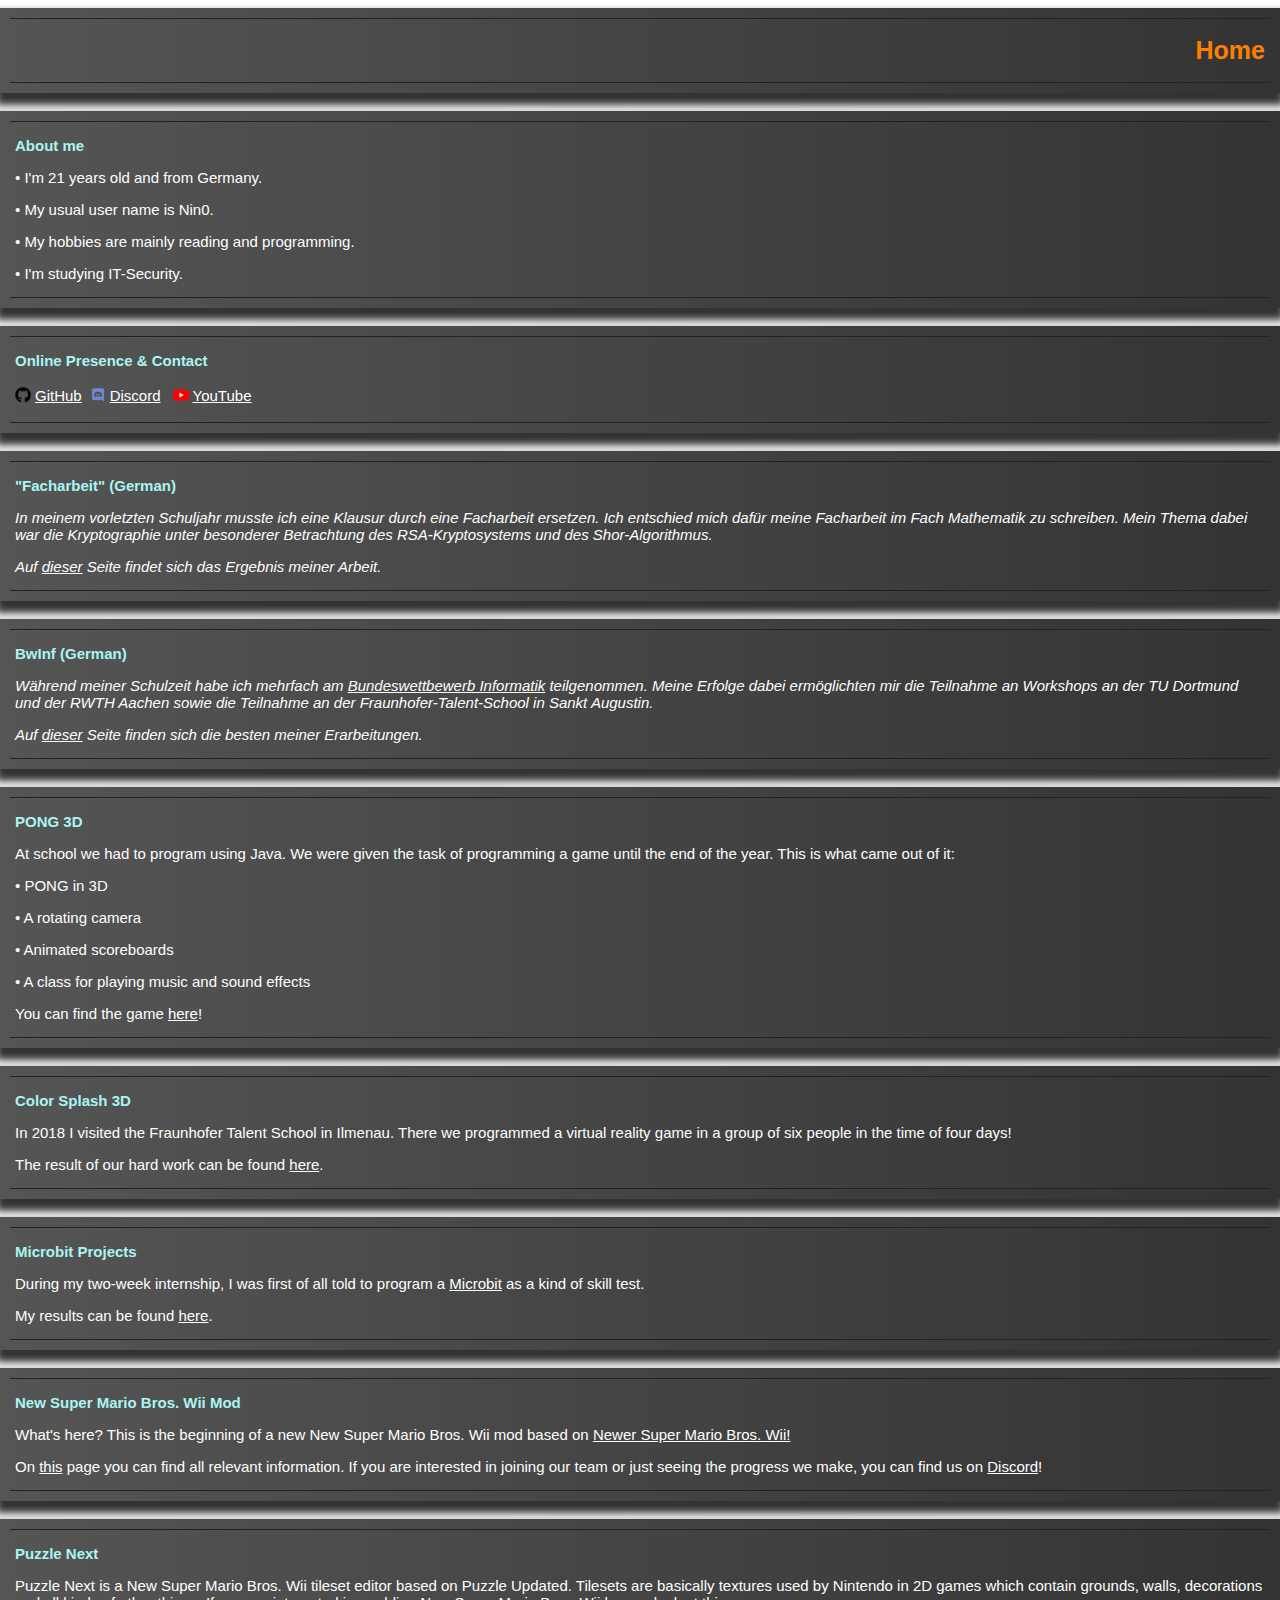
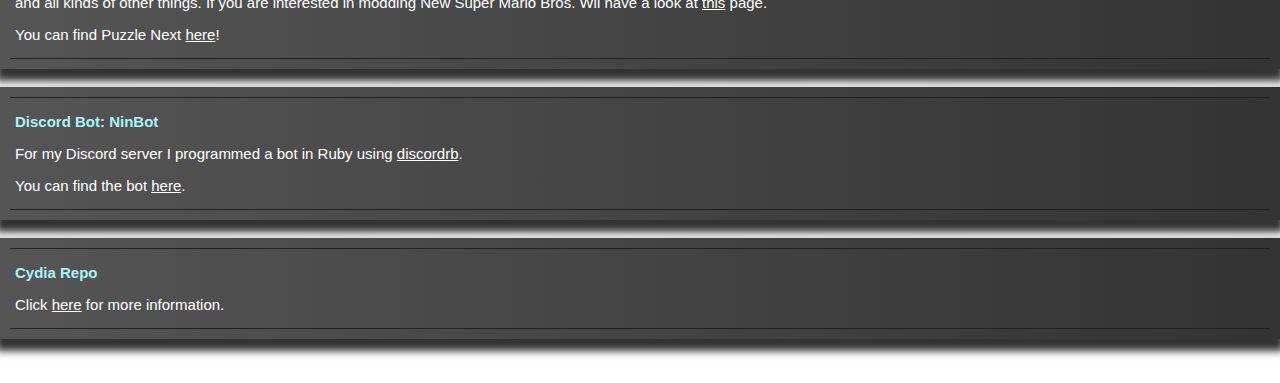
<file: index.html>
<!DOCTYPE html>
<head>
    <title>Nin0's Blog</title>
    <meta charset="UTF-8">
    <meta name="author" content="Nin0">
    <meta name="viewport" content="width=device-width, initial-scale=1.0, maximum-scale=1, minimum-scale=1">
    <link rel="stylesheet" href="/css/main.css" type="text/css" media="screen"/>
</head>
<body style="background-color: rgba(0,0,0,.0); margin-left: 0px; margin-right: 0px; font-family: Arial;">
    <div></div>
    <div class="field">
        <div class="textArea">
            <h1>Home</h1>
        </div>
        <p></p>
    </div>
    <br />
    <div class="field">
        <div class="textArea">
            <p><b>About me</b></p>
            <p>• I'm 21 years old and from Germany.</p>
            <p>• My usual user name is Nin0.</p>
            <p>• My hobbies are mainly reading and programming.</p>
            <p>• I'm studying IT-Security.</p>
        </div>
        <p></p>
    </div>
    <br />
    <div class="field">
        <div class="textArea">
            <p><b>Online Presence & Contact</b></p>
            <table style="margin-left: -3px;">
                <tr>
                    <td><a href="https://github.com/N-I-N-0/"><img src="icons/GitHub.png" align="top" style="height: 16px; border-radius: 3px;"></a></td>
                    <td><a href="https://github.com/N-I-N-0/">GitHub</a></td>
                    <td> </td>
                    <td><a href="https://discord.gg/4s72Nnm"><img src="icons/Discord.png" align="top" style="height: 16px; border-radius: 3px;"></a></td>
                    <td><a href="https://discord.gg/4s72Nnm">Discord</a></td>
                    <td> </td>
                    <td> </td>
                    <td><a href="https://www.youtube.com/channel/UCcIegiv4f0e9-XEUbUiHS7A"><img src="icons/YouTube.png" align="top" style="height: 16px; border-radius: 3px;"></a></td>
                    <td><a href="https://www.youtube.com/channel/UCcIegiv4f0e9-XEUbUiHS7A">YouTube</a></td>
                </tr>
            </table>
            <p></p>
        </div>
        <p></p>
    </div>
    <br />
    <div class="field">
        <div class="textArea">
            <p><b>"Facharbeit" (German)</b></p>
            <p><i>In meinem vorletzten Schuljahr musste ich eine Klausur durch eine Facharbeit ersetzen. Ich entschied mich dafür meine Facharbeit im Fach Mathematik zu schreiben. Mein Thema dabei war die Kryptographie unter besonderer Betrachtung des RSA-Kryptosystems und des Shor-Algorithmus.</i></p>
            <p><i>Auf <a href="https://github.com/N-I-N-0/Facharbeit-Kryptographie">dieser</a> Seite findet sich das Ergebnis meiner Arbeit.</i></p>
        </div>
        <p></p>
    </div>
    <br />
    <div class="field">
        <div class="textArea">
            <p><b>BwInf (German)</b></p>
            <p><i>Während meiner Schulzeit habe ich mehrfach am <a href="https://bwinf.de/bundeswettbewerb/">Bundeswettbewerb Informatik</a> teilgenommen. Meine Erfolge dabei ermöglichten mir die Teilnahme an Workshops an der TU Dortmund und der RWTH Aachen sowie die Teilnahme an der Fraunhofer-Talent-School in Sankt Augustin.</i></p>
            <p><i>Auf <a href="https://github.com/N-I-N-0/BwInf">dieser</a> Seite finden sich die besten meiner Erarbeitungen.</i></p>
        </div>
        <p></p>
    </div>
    <br />
    <div class="field">
        <div class="textArea">
            <p><b>PONG 3D</b></p>
            <p>At school we had to program using Java. We were given the task of programming a game until the end of the year. This is what came out of it:</p>
            <p>• PONG in 3D</p>
            <p>• A rotating camera</p>
            <p>• Animated scoreboards</p>
            <p>• A class for playing music and sound effects</p>
            <p>You can find the game <a href="https://github.com/N-I-N-0/PONG-3D">here</a>!</p>
        </div>
        <p></p>
    </div>
    <br />
    <div class="field">
        <div class="textArea">
            <p><b>Color Splash 3D</b></p>
            <p>In 2018 I visited the Fraunhofer Talent School in Ilmenau. There we programmed a virtual reality game in a group of six people in the time of four days!</p>
            <p>The result of our hard work can be found <a href="https://github.com/N-I-N-0/Color-Splash-3D">here</a>.</p>
        </div>
        <p></p>
    </div>
    <br />
    <div class="field">
        <div class="textArea">
            <p><b>Microbit Projects</b></p>
            <p>During my two-week internship, I was first of all told to program a <a href="https://microbit.org">Microbit</a> as a kind of skill test.</p>
            <p>My results can be found <a href="https://github.com/N-I-N-0/Microbit-Projects">here</a>.</p>
        </div>
        <p></p>
    </div>
    <br />
    <div class="field">
        <div class="textArea">
            <p><b>New Super Mario Bros. Wii Mod</b></p>
            <p>What's here? This is the beginning of a new New Super Mario Bros. Wii mod based on <a href="https://newerteam.com/wii/">Newer Super Mario Bros. Wii!</a></p>
            <p>On <a href="https://n-i-n-0.github.io/New-Super-Mario-Lost-Worlds/">this</a> page you can find all relevant information. If you are interested in joining our team or just seeing the progress we make, you can find us on <a href="https://discord.gg/4s72Nnm">Discord</a>!</p>
        </div>
        <p></p>
    </div>
    <br />
    <div class="field">
        <div class="textArea">
            <p><b>Puzzle Next</b></p>
            <p>Puzzle Next is a New Super Mario Bros. Wii tileset editor based on Puzzle Updated. Tilesets are basically textures used by Nintendo in 2D games which contain grounds, walls, decorations and all kinds of other things. If you are interested in modding New Super Mario Bros. Wii have a look at <a href="https://horizon.miraheze.org/wiki/Main_Page">this</a> page.</p>
            <p>You can find Puzzle Next <a href="https://github.com/N-I-N-0/Puzzle-Next/">here</a>!</p>
        </div>
        <p></p>
    </div>
    <br />
    <div class="field">
        <div class="textArea">
            <p><b>Discord Bot: NinBot</b></p>
            <p>For my Discord server I programmed a bot in Ruby using <a href="https://github.com/discordrb/discordrb">discordrb</a>.</p>
            <p>You can find the bot <a href="https://github.com/N-I-N-0/NinBot">here</a>.</p>
        </div>
        <p></p>
    </div>
    <br />
    <div class="field">
        <div class="textArea">
            <p><b>Cydia Repo</b></p>
            <p>Click <a href="https://n-i-n-0.github.io/repo/">here</a> for more information.</p>
        </div>
        <p></p>
    </div>
    <br />
    <br />
</body>
</html>
</file>
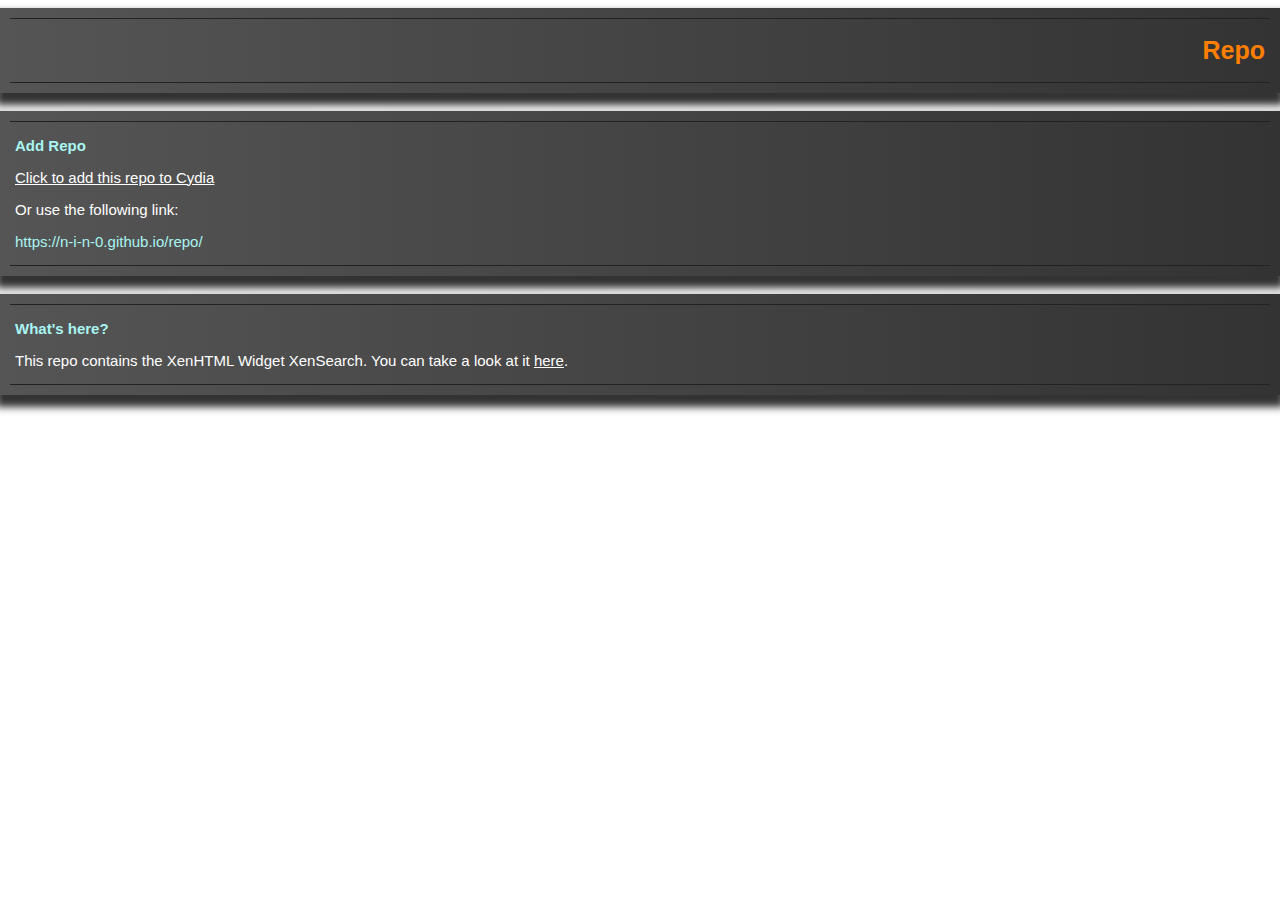
<file: repo/index.html>
<!DOCTYPE html>
<head>
    <title>NIN0's Repo</title>
    <meta charset="UTF-8">
    <meta name="author" content="NIN0">
    <meta name="viewport" content="width=device-width, initial-scale=1.0, maximum-scale=1, minimum-scale=1">
    <link rel="stylesheet" href="/css/main.css" type="text/css" media="screen"/>
</head>
<body style="background-color: rgba(0,0,0,.0); margin-left: 0px; margin-right: 0px; font-family: Arial;">
    <div></div>
    <div class="field">
        <div class="textArea">
            <h1>Repo</h1>
        </div>
        <p></p>
    </div>
    <br />
    <div class="field">
        <div class="textArea">
            <p><b>Add Repo</b></p>
            <p><a href="cydia://url/https://cydia.saurik.com/api/share#?source=https://n-i-n-0.github.io/repo/">Click to add this repo to Cydia</a></p>
            <p>Or use the following link:</p>
            <p style="color: #A9F5F2">https://n-i-n-0.github.io/repo/</p>
        </div>
        <p></p>
    </div>
    <br />
    <div class="field">
        <div class="textArea">
            <p><b>What's here?</b></p>
            <p>This repo contains the XenHTML Widget XenSearch. You can take a look at it <a href="https://nin0.me/repo/html-descriptions/xensearch/">here</a>.</p>
        </div>
        <p></p>
    </div>
    <br />
    <br />
</body>
</html>
</file>
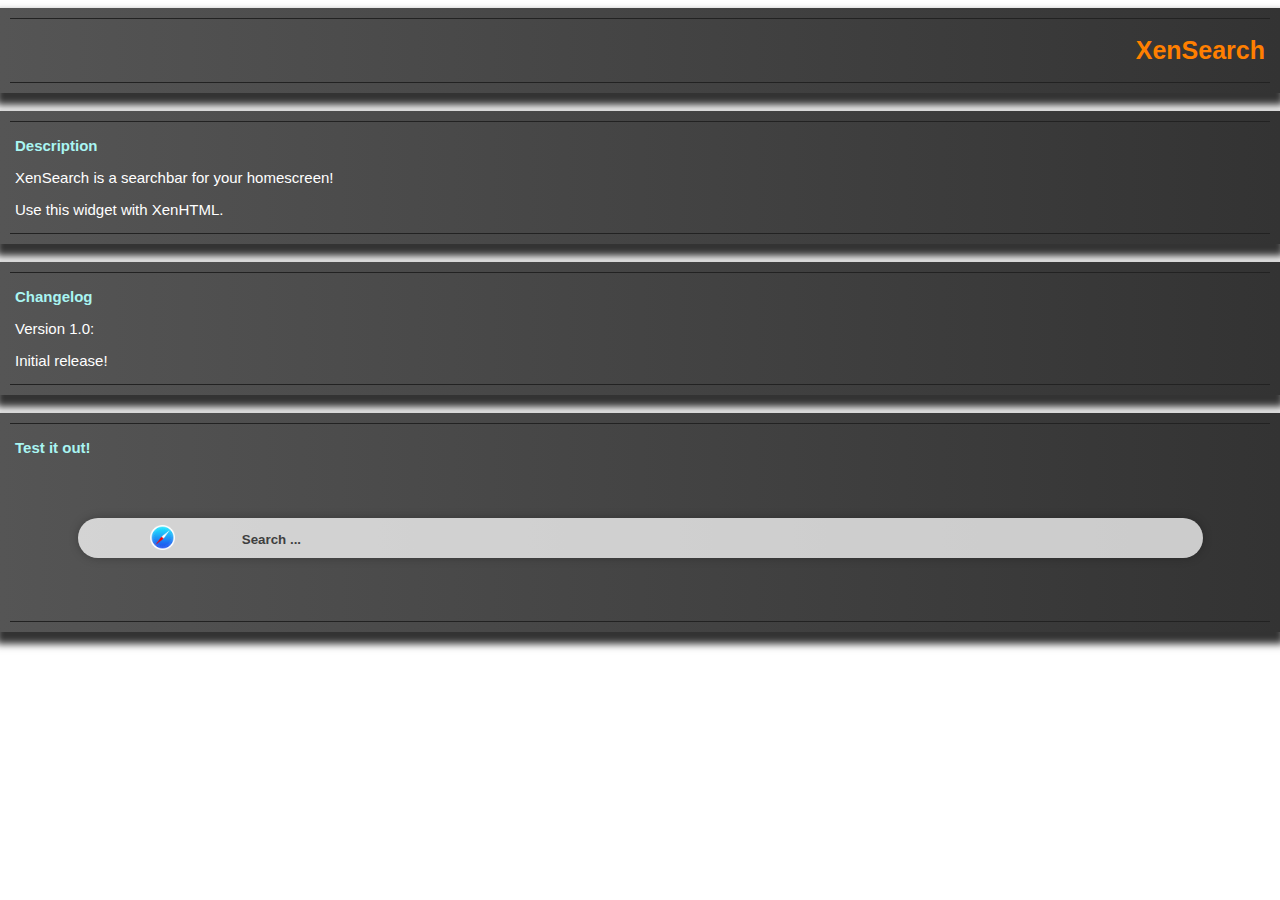
<file: repo/html-descriptions/xensearch/index.html>
<!DOCTYPE html>
<head>
    <title>NIN0's Repo</title>
    <meta charset="UTF-8">
    <meta name="author" content="NIN0">
    <meta name="viewport" content="width=device-width, initial-scale=1.0, maximum-scale=1, minimum-scale=1">
    <link rel="stylesheet" href="/css/main.css" type="text/css" media="screen"/>
    <link rel="stylesheet" href="main.css" type="text/css" media="screen"/>
    <style type="text/css" id="optionsStyles"></style>
</head>
<body style="background-color: rgba(0,0,0,.0); margin-left: 0px; margin-right: 0px; font-family: Arial;">
    <div></div>
    <div class="field">
        <div class="textArea">
            <h1>XenSearch</h1>
        </div>
        <p></p>
    </div>
    <br />
    <div class="field">
        <div class="textArea">
            <p><b>Description</b></p>
            <p>XenSearch is a searchbar for your homescreen!</p>
            <p>Use this widget with XenHTML.</p>
        </div>
        <p></p>
    </div>
    <br />
    <div class="field">
        <div class="textArea">
            <p><b>Changelog</b></p>
            <p>Version 1.0:</p>
            <p>Initial release!</p>
        </div>
        <p></p>
    </div>
    <br />
    <div class="field">
        <div class="textArea">
            <p><b>Test it out!</b></p>
            <div class="xenSearchBar" id="bar">
                <form onsubmit="return false;">
                    <table>
                        <tr>
                            <td class="icon" style="height: 40px;">
                                <img id="searchImg" src="icons/safari.png" width="25px" onclick="changeHeight()">
                                    </td>
                            <td>
                                <input id="search" type="text" class="searchInput" placeholder="Search …"></input>
                            </td>
                        </tr>
                    </table>
                </form>
                <div class="settings" id="settingsDiv">
                    <table>
                        <tr>
                            <td class="headline" colspan=8><hr />Browser</td>
                        </tr>
                        <tr>
                            <td class="icon">
                                <img id="safari" src="icons/safari.png" width="25px" onclick="app(this.id)">
                                    </td>
                            <td class="icon">
                                <img id="google" src="icons/google.png" width="25px" onclick="app(this.id)">
                                    </td>
                            <td class="icon">
                                <img id="chrome" src="icons/chrome.png" width="25px" onclick="app(this.id)">
                                    </td>
                            <td class="icon">
                                <img id="firefox" src="icons/firefox.png" width="25px" onclick="app(this.id)">
                                    </td>
                            <td class="icon">
                                <img id="opera" src="icons/opera.png" width="25px" onclick="app(this.id)">
                                    </td>
                            <td class="icon">
                                <img id="edge" src="icons/edge.png" width="25px" onclick="app(this.id)">
                                    </td>
                            <td class="icon">
                                <img id="duckduckgo" src="icons/duckduckgo.png" width="25px" onclick="app(this.id)">
                                    </td>
                            <td class="icon">
                                <img id="aloha" src="icons/aloha.png" width="25px" onclick="app(this.id)">
                            </td>
                        </tr>
                        <tr>
                            <td class="headline" colspan=8><hr />Search Engine for Chrome, Firefox, Opera, Edge and Aloha</td>
                        </tr>
                        <tr>
                            <td class="icon"></td>
                            <td class="icon">
                                <img id="googleEngine" src="icons/google.png" width="25px" onclick="searchEngine(this.id)">
                                    </td>
                            <td class="icon">
                                <img id="bing" src="icons/bing.png" width="25px" onclick="searchEngine(this.id)">
                                    </td>
                            <td class="icon">
                                <img id="yahoo" src="icons/yahoo.png" width="25px" onclick="searchEngine(this.id)">
                                    </td>
                            <td class="icon">
                                <img id="yandex" src="icons/yandex.png" width="25px" onclick="searchEngine(this.id)">
                                    </td>
                            <td class="icon">
                                <img id="baidu" src="icons/baidu.png" width="25px" onclick="searchEngine(this.id)">
                                    </td>
                            <td class="icon">
                                <img id="duckduckgoEngine" src="icons/duckduckgo.png" width="25px" onclick="searchEngine(this.id)">
                                    </td>
                            <td class="icon"></td>
                        </tr>
                        <tr>
                            <td class="headline" colspan=8><hr />Other Applications</td>
                        </tr>
                        <tr>
                            <td class="icon">
                                <img id="appStore" src="icons/appstore.png" width="25px" onclick="app(this.id)">
                                    </td>
                            <td class="icon">
                                <img id="youTube" src="icons/youtube.png" width="25px" onclick="app(this.id)">
                                    </td>
                            <td class="icon">
                                <img id="spotify" src="icons/spotify.png" width="25px" onclick="app(this.id)">
                                    </td>
                            <td class="icon">
                                <img id="instagramHashtag" src="icons/instagram1.png" width="25px" onclick="app(this.id)">
                                    </td>
                            <td class="icon">
                                <img id="instagramProfil" src="icons/instagram2.png" width="25px" onclick="app(this.id)">
                                    </td>
                            <td class="icon">
                                <img id="snapchat" src="icons/snapchat.png" width="25px" onclick="app(this.id)">
                                    </td>
                            <td class="icon">
                                <img id="twitter" src="icons/twitter.png" width="25px" onclick="app(this.id)">
                                    </td>
                            <td class="icon">
                                <img id="cydia" src="icons/cydia.png" width="25px" onclick="app(this.id)">
                            </td>
                        </tr>
                    </table>
                </div>
            </div>
        </div>
        <p></p>
    </div>
    <br />
    <br />
    
    <script type="text/javascript" charset="utf-8" src="Config.js"></script>
    <script type="text/javascript" charset="utf-8" src="main.js"></script>
</body>
</html>
</file>
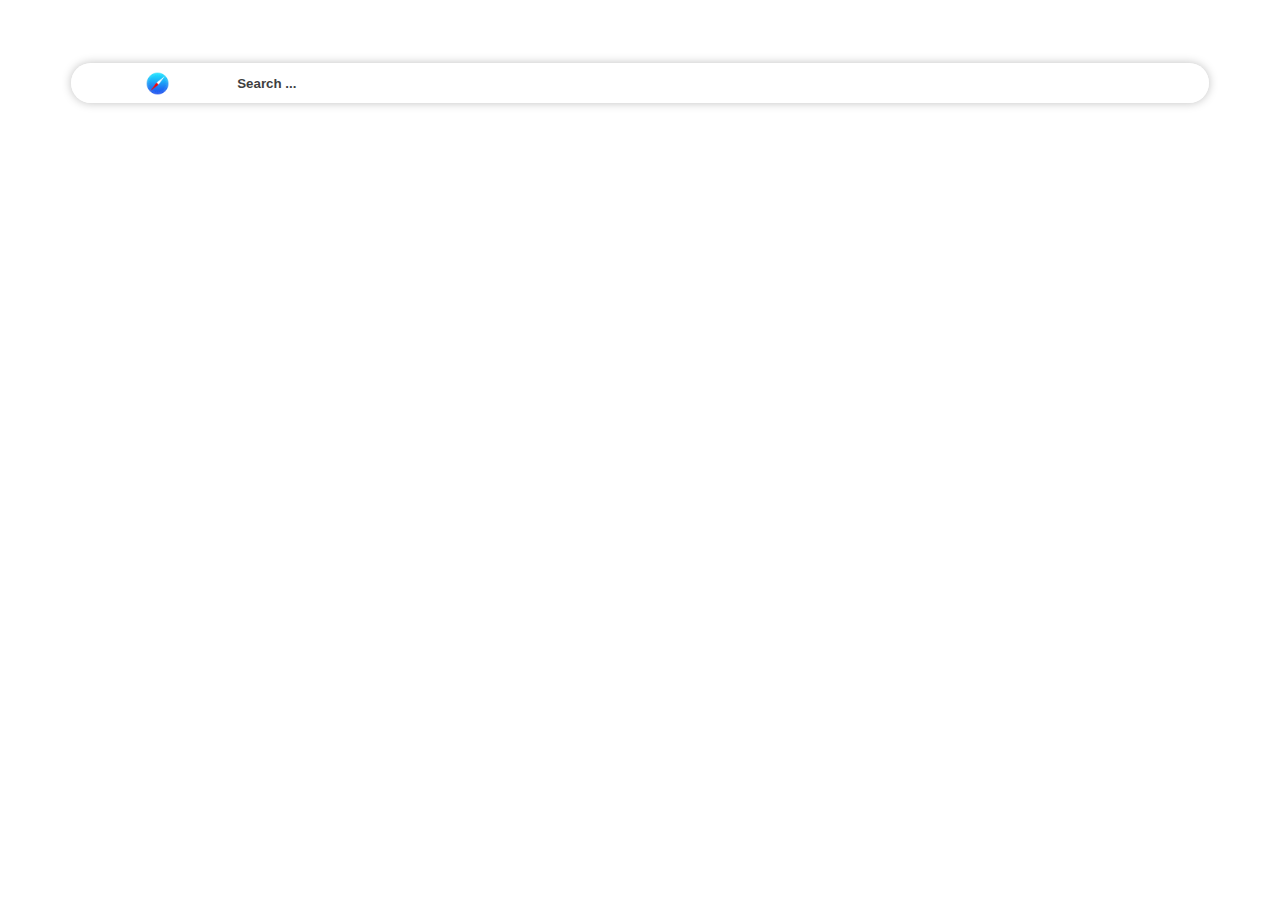
<file: repo/html-descriptions/xensearch/Wallpaper.html>
<html>
    <head>
        <title>XenSearch</title>
        <meta name="viewport" content="width=device-width, minimum-scale=1.0, maximum-scale=1.0, user-scalable=no"/>
        <link rel="stylesheet" href="main.css" type="text/css" media="screen"/>
        <style type="text/css" id="optionsStyles"></style>
    </head>

    <body>
        <div class="xenSearchBar" id="bar">
            <form onsubmit="return false;">
                <table>
                    <tr>
                        <td class="icon" style="height: 40px;">
                            <img id="searchImg" src="icons/safari.png" width="25px" onclick="changeHeight()">
                        </td>
                        <td>
                            <input id="search" type="text" class="searchInput" placeholder="Search …"></input>
                        </td>
                    </tr>
                </table>
            </form>
            <div class="settings" id="settingsDiv">
                <table>
                    <tr>
                        <td class="headline" colspan=8><hr />Browser</td>
                    </tr>
                    <tr>
                        <td class="icon">
                            <img id="safari" src="icons/safari.png" width="25px" onclick="app(this.id)">
                        </td>
                        <td class="icon">
                            <img id="google" src="icons/google.png" width="25px" onclick="app(this.id)">
                        </td>
                        <td class="icon">
                            <img id="chrome" src="icons/chrome.png" width="25px" onclick="app(this.id)">
                        </td>
                        <td class="icon">
                            <img id="firefox" src="icons/firefox.png" width="25px" onclick="app(this.id)">
                        </td>
                        <td class="icon">
                            <img id="opera" src="icons/opera.png" width="25px" onclick="app(this.id)">
                        </td>
                        <td class="icon">
                            <img id="edge" src="icons/edge.png" width="25px" onclick="app(this.id)">
                        </td>
                        <td class="icon">
                            <img id="duckduckgo" src="icons/duckduckgo.png" width="25px" onclick="app(this.id)">
                                </td>
                        <td class="icon">
                            <img id="aloha" src="icons/aloha.png" width="25px" onclick="app(this.id)">
                        </td>
                    </tr>
                    <tr>
                        <td class="headline" colspan=8><hr />Search Engine for Chrome, Firefox, Opera, Edge and Aloha</td>
                    </tr>
                    <tr>
                        <td class="icon"></td>
                        <td class="icon">
                            <img id="googleEngine" src="icons/google.png" width="25px" onclick="searchEngine(this.id)">
                        </td>
                        <td class="icon">
                            <img id="bing" src="icons/bing.png" width="25px" onclick="searchEngine(this.id)">
                        </td>
                        <td class="icon">
                            <img id="yahoo" src="icons/yahoo.png" width="25px" onclick="searchEngine(this.id)">
                        </td>
                        <td class="icon">
                            <img id="yandex" src="icons/yandex.png" width="25px" onclick="searchEngine(this.id)">
                        </td>
                        <td class="icon">
                            <img id="baidu" src="icons/baidu.png" width="25px" onclick="searchEngine(this.id)">
                        </td>
                        <td class="icon">
                            <img id="duckduckgoEngine" src="icons/duckduckgo.png" width="25px" onclick="searchEngine(this.id)">
                        </td>
                        <td class="icon"></td>
                    </tr>
                    <tr>
                        <td class="headline" colspan=8><hr />Other Applications</td>
                    </tr>
                    <tr>
                        <td class="icon">
                            <img id="appStore" src="icons/appstore.png" width="25px" onclick="app(this.id)">
                        </td>
                        <td class="icon">
                            <img id="youTube" src="icons/youtube.png" width="25px" onclick="app(this.id)">
                        </td>
                        <td class="icon">
                            <img id="spotify" src="icons/spotify.png" width="25px" onclick="app(this.id)">
                        </td>
                        <td class="icon">
                            <img id="instagramHashtag" src="icons/instagram1.png" width="25px" onclick="app(this.id)">
                        </td>
                        <td class="icon">
                            <img id="instagramProfil" src="icons/instagram2.png" width="25px" onclick="app(this.id)">
                        </td>
                        <td class="icon">
                            <img id="snapchat" src="icons/snapchat.png" width="25px" onclick="app(this.id)">
                        </td>
                        <td class="icon">
                            <img id="twitter" src="icons/twitter.png" width="25px" onclick="app(this.id)">
                        </td>
                        <td class="icon">
                            <img id="cydia" src="icons/cydia.png" width="25px" onclick="app(this.id)">
                        </td>
                    </tr>
                </table>
            </div>
        </div>
        <script type="text/javascript" charset="utf-8" src="Config.js"></script>
        <script type="text/javascript" charset="utf-8" src="main.js"></script>
    </body>
</html>
</file>
<file: css/main.css>
div.field {
    overflow: hidden;
    background-image: linear-gradient(to right, #555555, #333333);
    padding: 0px;
    width: 100%;
    font-size: 15px;
    box-shadow: 0 8px 7.5px 4px #333;
}

div.field p {
    color: #FFFFFF;
    font-size: 0px;
}

div.field a {
    color: #FFFFFF;
}

div.field a:hover {
    color: #A9F5F2;
}

div.field b {
    color: #A9F5F2;
}

div.field u {
    color: #FFFFFF;
}

div.field u:hover {
    color: #2E9FFF;
    cursor: pointer;
}

div.field img:hover {
    cursor: pointer;
}

div.textArea {
    margin: 10px;
    border-color: #222222;
    border-top-style: solid;
    border-left-style: none;
    border-right-style: none;
    border-bottom-style: solid;
    border-width: 1px;
    padding-left: 5px;
    padding-right: 5px;
}

div.textArea p {
    font-size: 15px;
}

h1 {
    font-size: 25px;
    color: rgb(255, 127, 0);
    text-align: right;
}

div.textArea iframe {
    top: 25px;
    bottom: 5px;
    left: 5px;
    right: 5px;
    width: 100%;
    height: auto;
    min-height: 400px;
    border: none;
    padding: 0px;
    margin: 0px;
    overflow: scroll;
}

div.listField {
    overflow-y: hidden;
    background-image: linear-gradient(to right, #FFFFFF, #DDDDDD);
}

div.listTextArea {
    margin: 10px;
    border-color: #222222;
    border-top-style: solid;
    border-left-style: none;
    border-right-style: none;
    border-bottom-style: solid;
    border-width: 1px;
    padding-left: 5px;
    padding-right: 5px;
}

div.listTextArea p {
    color: #000000;
}

div.listTextArea b {
    color: #660066;
}

div.listTextArea a {
    color: #000000;
    cursor: pointer;
}

div.listTextArea a:hover {
    color: #660066;
}

div.listTextArea u {
    color: #000000;
    cursor: pointer;
}

div.listTextArea u:hover {
    color: #660066;
}

div.bottomScrollMenu {
    overflow-x: scroll;
    overflow-y: hidden;
    white-space: nowrap;
    background-image: linear-gradient(to right, #333333, #555555);
    width: 100%;
}

div.bottomScrollMenu a {
    display: inline-block;
    text-align: center;
    margin: 0px;
    padding: 15px 15px;
    text-decoration: none;
    color: #FFFFFF;
    font-size: 15px;
    cursor: pointer;
}

div.bottomScrollMenu a:hover {
    background-color: #111111;
}

div.bottomScrollMenu a:hover:not(.normal) {
    background-color: #3B0B0B;
}

.switch {
    position: relative;
    display: inline-block;
    width: 56px;
    height: 30px;
    border: 0px solid #000000;
}

.switch input {
    display: none;
}

.slider {
    position: absolute;
    cursor: pointer;
    top: 0;
    left: 0;
    right: 0;
    bottom: 0;
    background: linear-gradient(to right, rgba(50, 50, 50, 0.5), transparent);
    background-color: #FFFFFF;
    -webkit-transition: .8s;
    -moz-transition: .8s;
    -o-transition: .8s;
    -ms-transition: .8s;
    transition: .8s;
}

.slider:before {
    position: absolute;
    content: "";
    height: 22px;
    width: 22px;
    left: 4px;
    top: 4px;
    background-color: #222222;
    -webkit-transition: .8s;
    -moz-transition: .8s;
    -o-transition: .8s;
    -ms-transition: .8s;
    transition: .8s;
}

input:checked:not(:disabled) + .slider {
    background-color: #00FF00;
}

input:checked + .slider:before {
    -webkit-transform: translateX(26px);
    -moz-transform: translateX(26px);
    -o-transform: translateX(26px);
    -ms-transform: translateX(26px);
    transform: translateX(26px);
}


input:disabled + .slider {
    background-color: #FF0000;
}

input:disabled + .slider:before {
    background-color: #BBBBBB;
}

.cookieSettingsTable {
    color: #FFFFFF;
    border-spacing: 0px;
    width: 300px;
}
</file>
<file: repo/html-descriptions/xensearch/main.css>
.xenSearchBar {
    /*background-color: rgba(255,255,255,.75);*/
    -webkit-backdrop-filter:blur(10px);
    width: 90%;
	margin: 5%;
    height: 40px;
	border-radius: 20px;
	box-shadow: 0px 0px 10px rgba(0, 0, 0, 0.25);
    -webkit-transition: height .3s ease;
}

.searchInput {
    -webkit-tap-highlight-color: rgba(0,0,0,0.0);
    outline: none;
    border: none;
    border-radius: 0px;
    background: transparent;
    border-color: transparent;
    font-weight: 700;
    height: 20px;
	width: 90%;
    padding-left: 10px;
    padding-right: 10px;
    
    -webkit-appearance: none;
    -webkit-transition: -webkit-box-shadow .5s;
}

/*.shadow {
    -webkit-box-shadow: inset 30px 0px 25px -20px rgba(0, 223, 255, 0.5), inset -30px 0px 25px -20px rgba(0, 223, 255, 0.5);
}*/

form {
    height: 40px;
    margin-bottom: -20px;
}

.settings {
    width:100%;
    height:120px;
    margin-top: 15px;
    opacity: 0;
    background-color: transparent;
    -webkit-transition: opacity .3s ease;
}

/*::placeholder {
  color: rgb(63,63,63);
}*/

table {
    width: 97%;
    border: none;
    border-collapse: collapse;
    margin-left: 1.5%;
}

tr {
    border: none;
}

td.icon {
    border: none;
    width: 12.5%;
    height: 30px;
    text-align: center;
    vertical-align: middle;
    -webkit-user-select: none;
}

td.headline {
    height: 10px;
    font-family: "Helvetica Neue";
    font-size: 8px;
    -webkit-user-select: none;
    text-align: center;
}

td.search {
    border: none;
    width: auto;
    height: 30px;
    text-align: center;
    vertical-align: middle;
}

hr {
    width: 90%;
    height: 1px;
    margin-left: auto;
    margin-right: auto;
    margin-top: 0px;
    margin-bottom: 0px;
    border: none;
}
</file>
